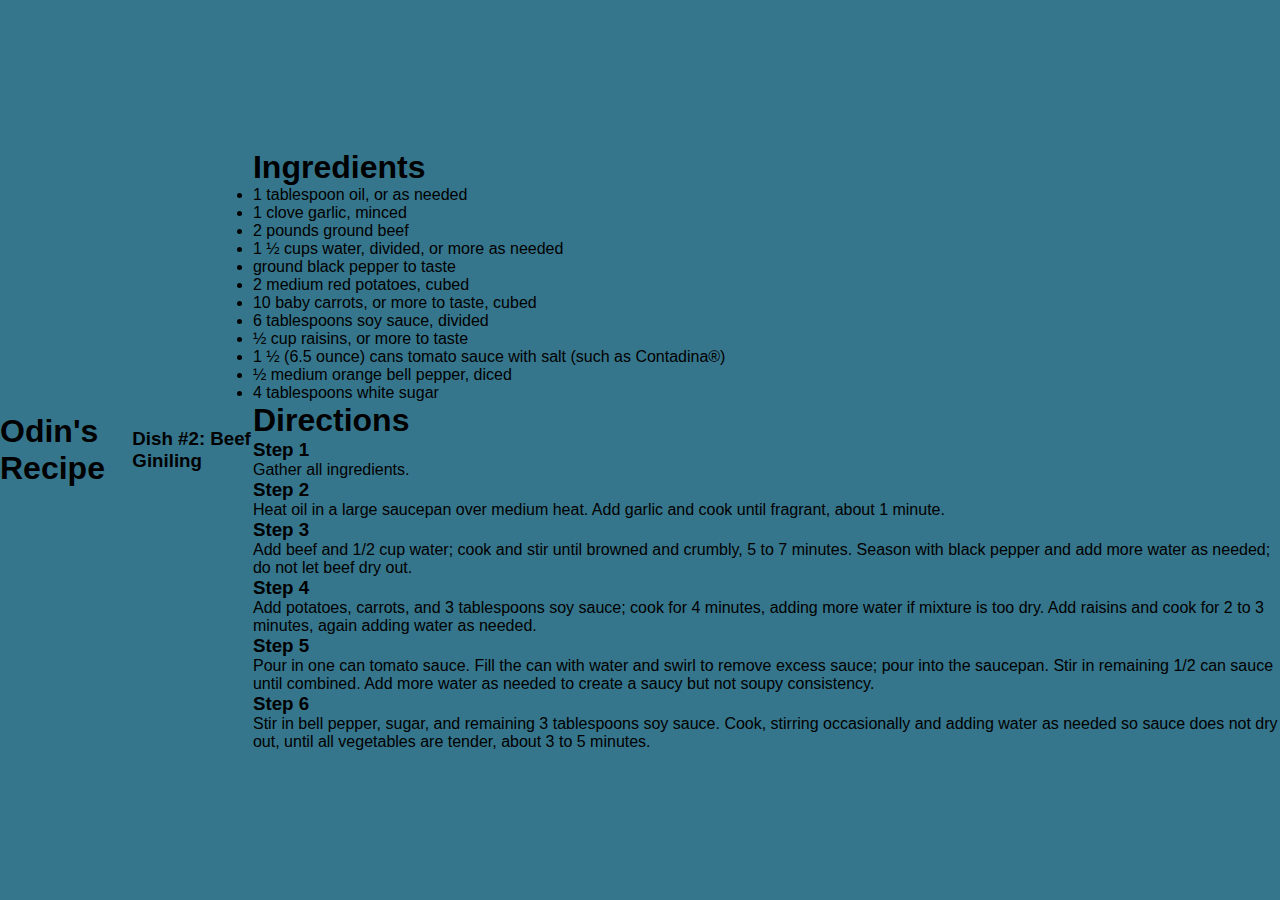
<file: Beef Giniling.html>
<!DOCTYPE html>
<html lang="en">
    <head>
        <meta charset="utf-8"/>
        <meta name="viewport" content="width=device-width, initial-scale=1" />
        <title>Recipes</title>
        <link rel="stylesheet" href="styles.css">
    </head>
    <body>
        <h1>Odin's Recipe</h1>
        <h3> Dish #2: Beef Giniling</h3>
        <div>
            <h1>Ingredients</h1>
            <ul>
                <li>1 tablespoon oil, or as needed</li>
                <li>1 clove garlic, minced</li>
                <li>2 pounds ground beef</li>
                <li>1 ½ cups water, divided, or more as needed</li>
                <li>ground black pepper to taste</li>
                <li>2 medium red potatoes, cubed</li>
                <li>10 baby carrots, or more to taste, cubed</li>
                <li>6 tablespoons soy sauce, divided</li>
                <li>½ cup raisins, or more to taste</li>
                <li>1 ½ (6.5 ounce) cans tomato sauce with salt (such as Contadina®)</li>
                <li>½ medium orange bell pepper, diced</li>
                <li>4 tablespoons white sugar</li>
            </ul>
            <div>
                <h1>Directions</h1>
                <h3>Step 1</h3>
                <p>Gather all ingredients.</p>
                <h3>Step 2</h3>
                <p>Heat oil in a large saucepan over medium heat. Add garlic and cook until fragrant, about 1 minute.</p>
                <h3>Step 3</h3>
                <p>Add beef and 1/2 cup water; cook and stir until browned and crumbly, 5 to 7 minutes. Season with black pepper and add more water as needed; do not let beef dry out.</p>
                <h3>Step 4</h3>
                <p>Add potatoes, carrots, and 3 tablespoons soy sauce; cook for 4 minutes, adding more water if mixture is too dry. Add raisins and cook for 2 to 3 minutes, again adding water as needed.</p>
                <h3>Step 5</h3>
                <p>Pour in one can tomato sauce. Fill the can with water and swirl to remove excess sauce; pour into the saucepan. Stir in remaining 1/2 can sauce until combined. Add more water as needed to create a saucy but not soupy consistency.</p>
                <h3>Step 6</h3>
                <p>Stir in bell pepper, sugar, and remaining 3 tablespoons soy sauce. Cook, stirring occasionally and adding water as needed so sauce does not dry out, until all vegetables are tender, about 3 to 5 minutes.</p>
            </div>
        </div>
    </body>
</html>
</file>
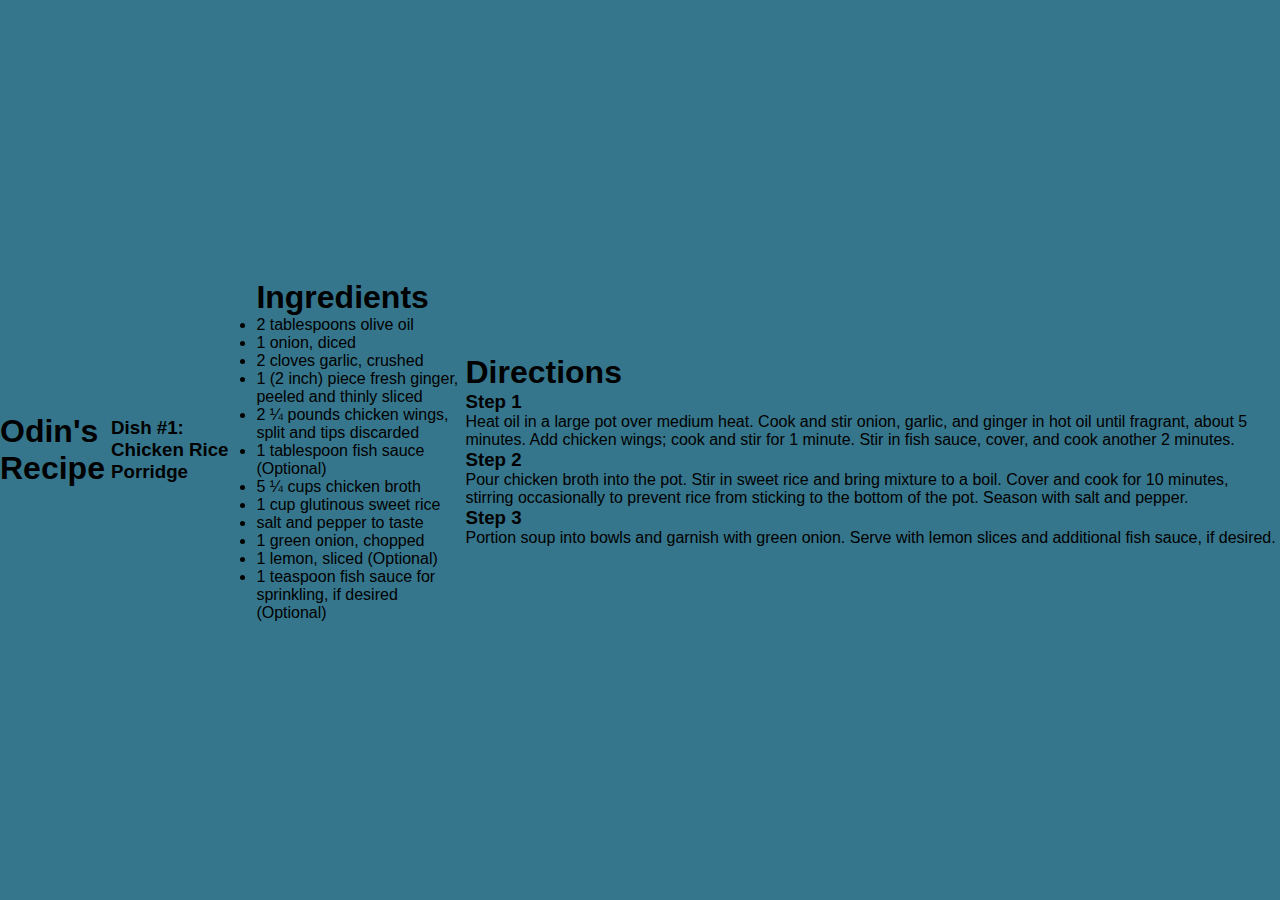
<file: Chicken Rice Porridge.html>
<!DOCTYPE html>
<html lang="en">
    <head>
        <meta charset="utf-8"/>
        <meta name="viewport" content="width=device-width, initial-scale=1" />
        <title>Recipes</title>
        <link rel="stylesheet" href="styles.css">
    </head>
    <body>
        <h1>Odin's Recipe</h1>
        <h3> Dish #1: Chicken Rice Porridge</h3>
        <div>
            <h1>Ingredients</h1>
            <ul>
                <li>2 tablespoons olive oil</li>
                <li>1 onion, diced</li>
                <li>2 cloves garlic, crushed</li>
                <li>1 (2 inch) piece fresh ginger, peeled and thinly sliced</li>
                <li>2 ¼ pounds chicken wings, split and tips discarded</li>
                <li>1 tablespoon fish sauce (Optional)</li>
                <li>5 ¼ cups chicken broth</li>
                <li>1 cup glutinous sweet rice  </li>
                <li>salt and pepper to taste</li>
                <li>1 green onion, chopped</li>
                <li>1 lemon, sliced (Optional)</li>
                <li>1 teaspoon fish sauce for sprinkling, if desired (Optional)</li>
            </ul>
        </div>
        <div>
            <h1>Directions</h1>
            <h3>Step 1</h3>
            <p>Heat oil in a large pot over medium heat. Cook and stir onion, garlic, and ginger in hot oil until fragrant, about 5 minutes. Add chicken wings; cook and stir for 1 minute. Stir in fish sauce, cover, and cook another 2 minutes.</p>
            <h3>Step 2</h3>
            <p>Pour chicken broth into the pot. Stir in sweet rice and bring mixture to a boil. Cover and cook for 10 minutes, stirring occasionally to prevent rice from sticking to the bottom of the pot. Season with salt and pepper.</p>
            <h3>Step 3</h3>
            <p>Portion soup into bowls and garnish with green onion. Serve with lemon slices and additional fish sauce, if desired.</p>
        </div>
    </body>
</html>
</file>
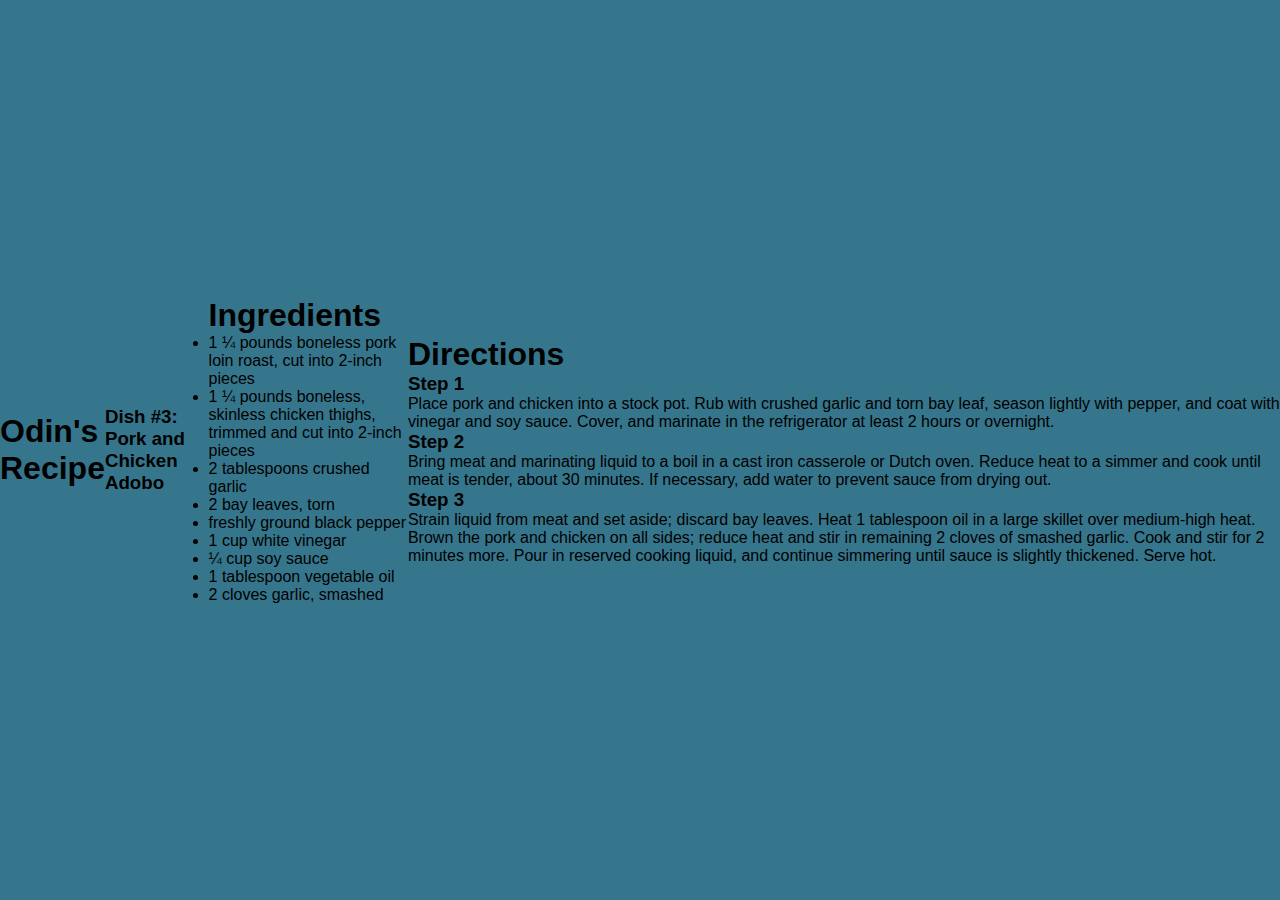
<file: Pork and Chicken Adobo.html>
<!DOCTYPE html>
<html lang="en">
    <head>
        <meta charset="utf-8"/>
        <meta name="viewport" content="width=device-width, initial-scale=1" />
        <title>Recipes</title>
        <link rel="stylesheet" href="styles.css">
    </head>
    <body>
        <h1>Odin's Recipe</h1>
        <h3> Dish #3: Pork and Chicken Adobo</h3>
        <div>
            <h1>Ingredients</h1>
            <ul>
                <li>1 ¼ pounds boneless pork loin roast, cut into 2-inch pieces</li>
                <li>1 ¼ pounds boneless, skinless chicken thighs, trimmed and cut into 2-inch pieces</li>
                <li>2 tablespoons crushed garlic</li>
                <li>2 bay leaves, torn</li>
                <li>freshly ground black pepper</li>
                <li>1 cup white vinegar </li>
                <li>¼ cup soy sauce</li>
                <li>1 tablespoon vegetable oil</li>
                <li>2 cloves garlic, smashed</li>
            </ul>
        </div>
        <div>
            <h1>Directions</h1>
            <h3>Step 1</h3>
            <p>Place pork and chicken into a stock pot. Rub with crushed garlic and torn bay leaf, season lightly with pepper, and coat with vinegar and soy sauce. Cover, and marinate in the refrigerator at least 2 hours or overnight.</p>
            <h3>Step 2</h3>
            <p>Bring meat and marinating liquid to a boil in a cast iron casserole or Dutch oven. Reduce heat to a simmer and cook until meat is tender, about 30 minutes. If necessary, add water to prevent sauce from drying out.</p>
            <h3>Step 3</h3>
            <p>Strain liquid from meat and set aside; discard bay leaves. Heat 1 tablespoon oil in a large skillet over medium-high heat. Brown the pork and chicken on all sides; reduce heat and stir in remaining 2 cloves of smashed garlic. Cook and stir for 2 minutes more. Pour in reserved cooking liquid, and continue simmering until sauce is slightly thickened. Serve hot.</p>
        </div>
    </body>
</html>
</file>
<file: styles.css>
*{
  margin: 0;
  padding: 0;
  box-sizing: border-box;
}
body{
  width: 100%;
  height: 100vh;
  background: #36768c;
  font-family: Arial, Helvetica, sans-serif;
  display: flex;
  justify-content: center;
  align-items: center;
}
.card, .card1, .card2{
  width: 320px;
  height: 500px;
  border-radius: 20px;
  overflow: hidden;
  border: 8px solid #fff;
  position: relative;
}
.card-img,.card-img1,.card-img2{
  width: 100%;
  height: 100%;
  object-fit: cover;
  border-radius: 15px;
}
.card-body,.card-body1,.card-body2{
  width: 100%;
  height: 100%;
  top: 0;
  right: -100%;
  position: absolute;
  background: #1f3d47;
  backdrop-filter: blur(5px); 
  border-radius: 15px;
  color: antiquewhite;
  padding: 30px;
  flex-direction: column;
  justify-content: center;
  transition: 2s;
}
.card:hover .card-body, .card1:hover .card-body1, .card2:hover .card-body2{
  right: 0;
}
.card-title,.card-title1,.card-title2{
  text-transform: uppercase;
  font-size: 50px;
  font-weight: 500;
}
.card-btn,.card-btn1,.card-btn2{
  color: #1f3d47;
  background: #8fabba;
  padding: 10px 20px;
  border-radius: 5px;
  text-transform: capitalize;
  border: none;
  outline: none;
  font-weight: 500;
  text-decoration: none;
  cursor: pointer;
}
</file>
